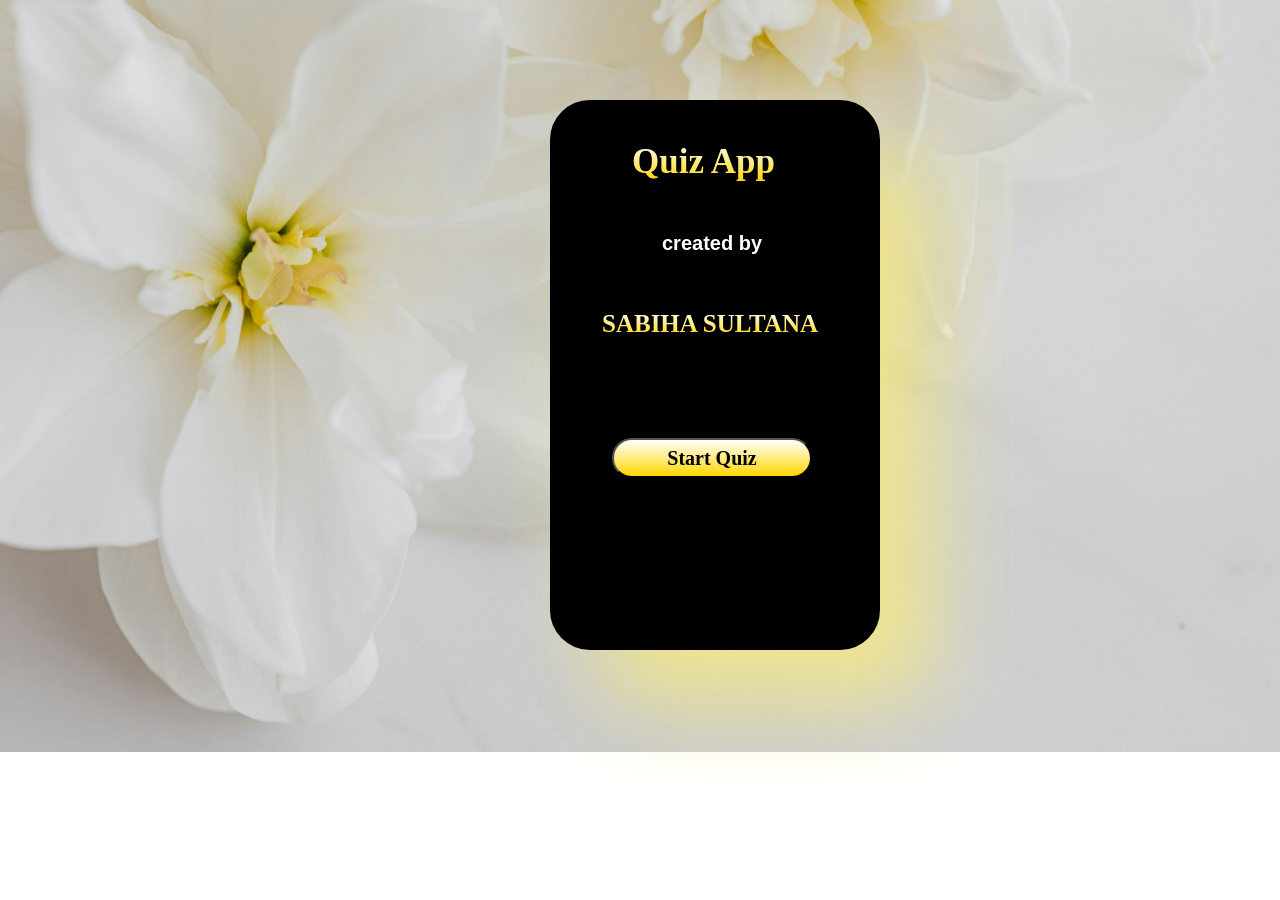
<file: index.html>
<!DOCTYPE html>
<html lang="en">

<head>
    <meta charset="UTF-8">
    <meta name="viewport" content="width=device-width, initial-scale=1.0">
    <title>Document</title>
    <link rel="stylesheet" href="style.css">
    <link rel="preconnect" href="https://fonts.googleapis.com">
    <link rel="preconnect" href="https://fonts.gstatic.com" crossorigin>
    <link href="https://fonts.googleapis.com/css2?family=Dancing+Script:wght@400..700&display=swap" rel="stylesheet">
    <style>
        * {
            margin: 0;
            padding: 0;
            box-sizing: border-box;
            font-family: sans-serif;
        }

        body {
            background: url(go.jpg) no-repeat center center/cover;


        }

        #main {
            position: absolute;
            top: 250px;
            left: 500px;
            display: none;
            color: khaki;


        }

        p {
            color: khaki;
            font-size: 18px;
            line-height: 30px;
            margin-left: 65px;
            margin-bottom: 40px;

            width: 300px;
        }

        /* input{margin-top: 40px; */

        label {
            padding: 10px;
            font-weight: bold;
            border-radius: 9px;
            font-size: 15px;
            background-color: black;
            color: white;

            cursor: pointer;

            border: 1px solid white;
        }

        input {
            margin-top: 20px;
            margin-left: 65px;
            margin-right: 5px;
            cursor: pointer;
        }

        input[type="radio"] {
            accent-color: pink;
            width: 15px;
        }

        input[type="radio"]:checked+label {
            background: -webkit-linear-gradient(90deg, gold, pink);
            color: black;
        }

        .card {
            font-size: 35px;
        }

        .timer {
            position: relative;
            color: khaki;
            background: -webkit-linear-gradient(90deg, gold, white);
            -webkit-text-fill-color: transparent;
            -webkit-background-clip: text;
            border-radius: 50%;
            width: 45px;
            height: 40px;
            border: 2px solid gold;
            padding-right: 10px;
            padding-top: 5px;

            bottom: 66px;
            font-size: 25px;
            margin-left: 180px;
            left: 50px;
        }

        .tt {
            position: absolute;
            bottom: 480px;
            width: 200px;
            right: 0;
            left: 70px;
            height: 10px;
            background: -webkit-linear-gradient(90deg, gold, pink);
            margin-top: 40px;
            border-radius: 20px;
            margin-left: 0px;
            color: khaki;
            font-weight: bolder;
            font-size: 20px;
            text-align: right;
        }


        .card {
            position: absolute;
            font-size: 35px;
            line-height: 90px;
            border-radius: 20px;

            margin-left: 90px;

            bottom: 6px;


            color: black;
            font-weight: bolder;
            width: 240px;

            background: -webkit-linear-gradient(90deg, gold, white);
            -webkit-text-fill-color: transparent;
            -webkit-background-clip: text;

            text-align: center;

        }

        #main1 {
            box-shadow: 50px 50px 90px khaki;
            font-family:
                dancing script;
            color: khaki;
            margin-left: 550px;
            border-radius: 40px;
            font-weight: bolder;
            margin-top: 100px;
            border: 2px solid black;
            width: 330px;
            background-color: black;
            height: 550px;

        }

        h2 {
            color: white;
            font-size: 20px;
            margin-left: 110px;

            margin-top: 50px;
        }

        h4 {
            margin-left: 120px;
            margin-top: 30px;
            font-size: 24px;
            background: -webkit-linear-gradient(90deg, gold, white);
            -webkit-text-fill-color: transparent;
            -webkit-background-clip: text;
        }

        .sab {
            font-size: 25px;
            margin-top: 55px;
            margin-left: 50px;
        }

        #start {
            font-family: Georgia, 'Times New Roman', Times, serif;
            margin-top: 100px;
            width: 200px;
            height: 40px;
            border-radius: 20px;
            margin-left: 60px;
            margin-bottom: 30px;
            font-size: 20px;
            color: black;
            font-weight: bolder;
            background: -webkit-linear-gradient(90deg, gold, white);
            /* -webkit-text-fill-color: transparent;
            -webkit-background-clip: text;border: 3px solid rgb(252, 193, 46);} */
            cursor: pointer;
        }

        h1 {
            font-family: Georgia, 'Times New Roman', Times, serif;
            margin-left: 80px;

            margin-top: 40px;
            color: rgb(252, 193, 46);
            background: -webkit-linear-gradient(90deg, gold, white);
            -webkit-text-fill-color: transparent;
            -webkit-background-clip: text;
            font-size: 35px;
        }

        #next {
            font-family: Georgia, 'Times New Roman', Times, serif;
            margin-top: 30px;
            width: 150px;
            height: 36px;
            border-radius: 20px;
            margin-left: 140px;
            margin-bottom: 60px;
            font-size: 20px;
            color: black;
            font-weight: bolder;
            background: -webkit-linear-gradient(90deg, gold, white);
            /* -webkit-text-fill-color: transparent;
            -webkit-background-clip: text;border: 3px solid rgb(252, 193, 46);} */
            cursor: pointer;
        }

        label:hover {
            background: -webkit-linear-gradient(90deg, gold, pink);
            color: black;
        }

        #next:hover {
            background: pink;
            color: black;
            ;
        }

        #start:hover {
            background: pink;
            color: black;
            ;
        }
    </style>
</head>

<body>

    <div id="main1">
        <h1 id="sab">Quiz App</h1>
        <h2> created by</h2>
        <h1 class="sab">SABIHA SULTANA</h1>
        

        <button id="start" onclick="next()">Start Quiz </button>


    </div>
    <div id="main">

        <p id="ques"></p>

        <div id="inputs">
            <input type="radio" name="options" value="1">
            <label id="opt1"></label>
            <br> <br>
            <input type="radio" name="options" value="2">
            <label id="opt2"></label>
            <br> <br>
            <input type="radio" name="options" value="3">
            <label id="opt3"></label>
        </div>
        <br> <br>
        <div class="card"></div>
        <div id="footer">
            <button onclick="next()" id="next">Next</button>
            <div class="tt">
                <h2 class="timer">60</h2>
            </div>
        </div>

    </div>



    <script src="script.js"></script>
</body>

</html>
</file>
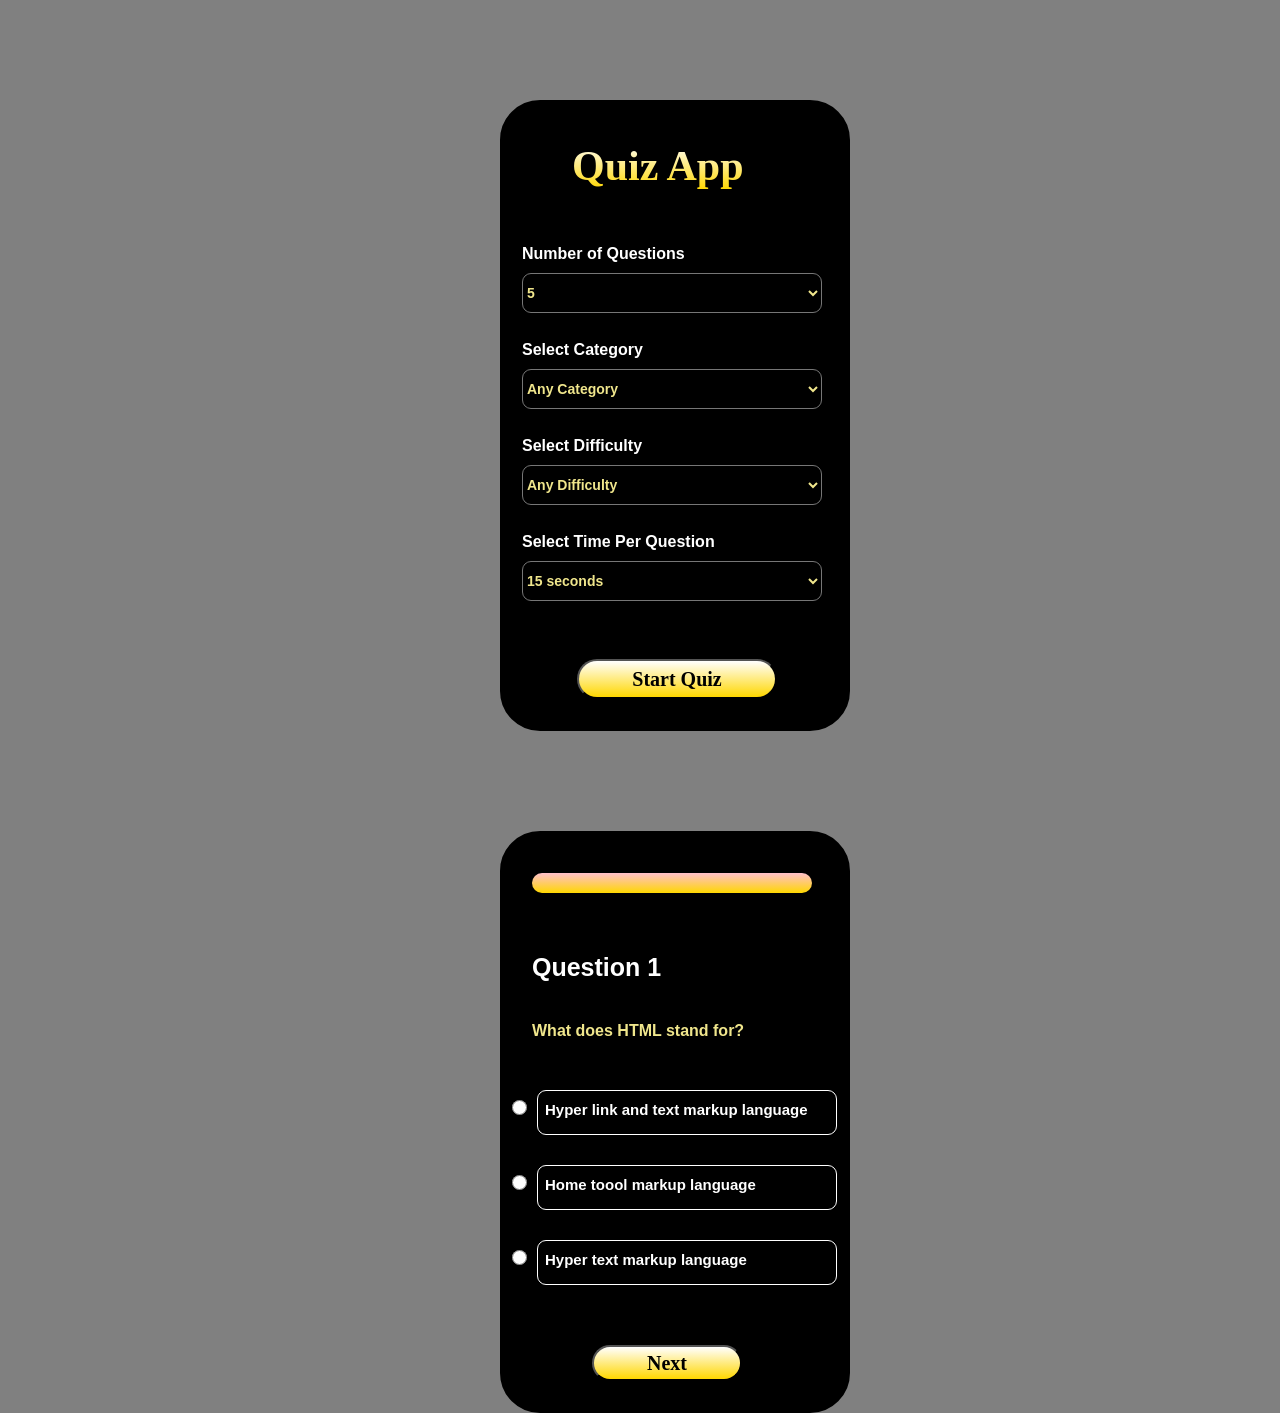
<file: quiz.html>
<!DOCTYPE html>
<html lang="en">

<head>
    <meta charset="UTF-8">
    <meta name="viewport" content="width=device-width, initial-scale=1.0">
    <title>QUIZ APP</title>
    <link rel="stylesheet" href="quiz.css">
    <style>
        * {
            margin: 0;
            padding: 0;
            box-sizing: border-box;
            font-family: sans-serif;
        }

        body {
            background: gray;
        }

        .container2 {
            margin-left: 20px;
        }

        .container {
            margin-left: 500px;
            border-radius: 40px;
            font-weight: bolder;
            margin-top: 100px;
            border: 2px solid black;
            width: 350px;
            background-color: black;
        }

        label {
            color: white;
        }

        .container3 {
            margin-top: 30px;
        }

        select {
            width: 300px;
            height: 40px;
            font-weight: bold;
            border-radius: 9px;
            margin-top: 10px;
            margin-bottom: 28px;
            font-size: 14px;
            background-color: black;
            color: khaki;

            /* background: -webkit-linear-gradient(90deg, gold, white); */
            /* -webkit-text-fill-color: transparent;
            -webkit-background-clip: text;
             */


        }

        h1 {font-family:Georgia, 'Times New Roman', Times, serif;
            margin-left: 50px;
            margin-bottom: 55px;
            margin-top: 40px;
            color: rgb(252, 193, 46);
            background: -webkit-linear-gradient(90deg, gold, white);
            -webkit-text-fill-color: transparent;
            -webkit-background-clip: text;
            font-size: 42px;
        }

        .start {
            font-family:Georgia, 'Times New Roman', Times, serif ;
            margin-top: 30px;
            width: 200px;
            height: 40px;
            border-radius: 20px;
            margin-left: 55px;
            margin-bottom: 30px;
            font-size: 20px;
            color: black;
            font-weight: bolder;
            background: -webkit-linear-gradient(90deg, gold, white);
            /* -webkit-text-fill-color: transparent;
            -webkit-background-clip: text;border: 3px solid rgb(252, 193, 46);} */
            cursor: pointer;
        }
        .first{
            margin-left: 500px;
            border-radius: 40px;
            font-weight: bolder;
            margin-top: 100px;
            border: 2px solid black;
            width: 350px;
            background-color: black;
        }
        .next{
            font-family:Georgia, 'Times New Roman', Times, serif ;
            margin-top: 60px;
            width: 150px;
            height: 36px;
            border-radius: 20px;
            margin-left: 90px;
            margin-bottom: 30px;
            font-size: 20px;
            color: black;
            font-weight: bolder;
            background: -webkit-linear-gradient(90deg, gold, white);
            /* -webkit-text-fill-color: transparent;
            -webkit-background-clip: text;border: 3px solid rgb(252, 193, 46);} */
            cursor: pointer;
        }
       

li {list-style: none;padding-top: 10px;padding-left: 7px;
    text-align: left;
            width: 300px;
            height: 45px;
            font-weight: bold;
            border-radius: 9px;
            margin-top: 30px;
            margin-left: 10px;
            /* margin-bottom: 10px; */
            font-size: 15px;
            background-color: black;
            color: white;
        border: 1px solid white;}
        .timer{width: 280px;
        height: 20px;background: -webkit-linear-gradient(90deg, gold, pink);
        margin-top: 40px;
        border-radius: 50px;
        margin-left: 30px;
    }
    .question1{color: white;
    font-size: 25px; margin-top: 60px;margin-left: 30px;}
    p{color: khaki;margin-top: 40px;margin-left: 30px;margin-bottom: 20px;}
    .both{display: flex;}
    input{margin-top: 20px;margin-left: 10px;}
    input[type="radio"]{accent-color: pink; width: 15px;}

    input[type="radio"]:checked + li {background: -webkit-linear-gradient(90deg,gold ,pink); color:black;}
button:active{background-color: maroon;}

    </style>
</head>

<body>
    <div class="container">
        <div class="container2">
            <h1>Quiz App</h1>
            <div class="container3">

                <label for="ques">Number of Questions</label><br>
                <select name="" id="ques">
                    <option value="5">5</option>
                    <option value="7">7</option>
                    <option value="10">10</option>
                </select>
                <br>
                <label for="cate">Select Category</label><br>
                <select name="" id="cate">
                    <option value="">Any Category</option>
                    <option value="html">HTML</option>
                    <option value="css">CSS</option>
                    <option value="js">JavaScript</option>
                    <option value="ts">TypeScript</option>
                </select>
                <br>

                <label for="diff">Select Difficulty</label><br>
                <select name="" id="diff">
                    <option value="">Any Difficulty</option>
                    <option value="easy">Easy</option>
                    <option value="medium">Medium</option>
                    <option value="hard">Hard</option>
                </select>
                <br>
                <label for="time">Select Time Per Question</label><br>
                <select name="" id="time">
                    <option value="15">15 seconds</option>
                    <option value="20">20 seconds</option>
                    <option value="25">25 seconds</option>
                </select>
            </div>
            <button class="start" > Start Quiz</button>



        </div>
    </div>

<div class="first">
<div class="firstmain">
<div class="timer"></div>
<div class="question1">Question 1</div>
<p>What does HTML stand for?</p>
<div class="both">
<input type="radio" name="options" value="1" id="blue"> 
<li id="one">Hyper link and text markup language</li></div>
<div class="both">
<input type="radio" name="options" value="2" id="bluee">
<li id="two">Home toool markup language</li></div>
<div class="both"><input type="radio" name="options" value="3" id="blueee">
<li id="three">Hyper text markup language</li></div>

<button class="next" onclick="next()">Next</button>
</div>







</div>





    <script src="quiz.js"></script>
</body>

</html>
</file>
<file: style.css>
*{
    margin: 0;
    padding: 0;
    box-sizing: border-box;
    font-family: sans-serif;
}
label{margin-top: 100px;}
</file>
<file: quiz.css>
*{
    margin: 0;
    padding: 0;
    box-sizing: border-box;
    font-family: sans-serif;
}
label{margin-top: 100px;}
</file>
